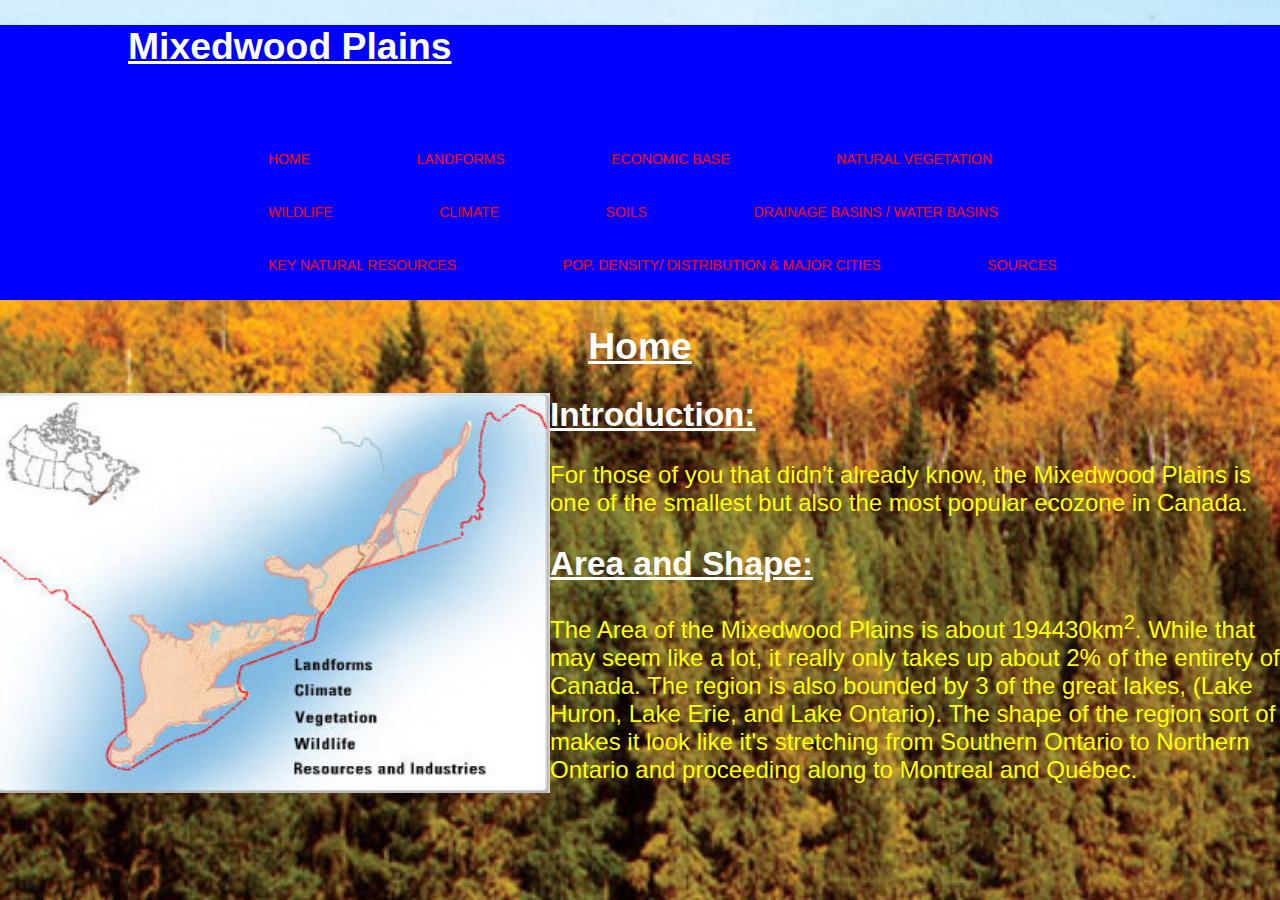
<file: index.html>
<!doctype html>

<html lang="en">
<head>
  <meta charset="utf-8">
  <link rel="stylesheet" type="text/css" href="basic.css" />
  <title>The Mixedwood Plains</title>
</head>
<body>
<header>
    <div class="container">
      <h1 class="logo">Mixedwood Plains</h1>
      <nav>
        <ul>
          <li><a href="index.html">Home</a></li>
          <li><a href="landforms.html">Landforms</a></li>
		  <li><a href="economicbase.html">Economic Base</a></li>
          <li><a href="naturalvegetation.html">Natural Vegetation</a></li>
          <li><a href="wildlife.html">Wildlife</a></li>
	  <li><a href="climate.html">Climate</a></li>
	  <li><a href="soils.html">Soils</a></li>
	  <li><a href="water.html">Drainage Basins / Water Basins</a></li>
	  <li><a href="resources.html">Key Natural Resources</a></li>
	  <li><a href="pop.html">Pop. Density/ Distribution & Major Cities</a></li>
	  <li><a href="sources.html">Sources</a></li>
        </ul>
      </nav>
    </div>
  </header>
<h1>Home</h1>
<img src="location.jpg" width = "550" height = "400" alt="A picture of how much space the MixedWood Plains takes up in Canada" >
<h2>Introduction:</h2>
<p>For those of you that didn't already know, the Mixedwood Plains is one of the smallest but also the most popular ecozone in Canada.  
<h2>Area and Shape:</h2>
<p>The Area of the Mixedwood Plains is about 194430km<sup>2</sup>. While that may seem like a lot, it really only takes up about 2% of the entirety of Canada. The region is also bounded by 3 of the great lakes, (Lake Huron, Lake Erie, and Lake Ontario). The shape of the region sort of makes it look like it's stretching from Southern Ontario to Northern Ontario and proceeding along to Montreal and Qu&eacute;bec.</p>
</body>
</html>
</file>
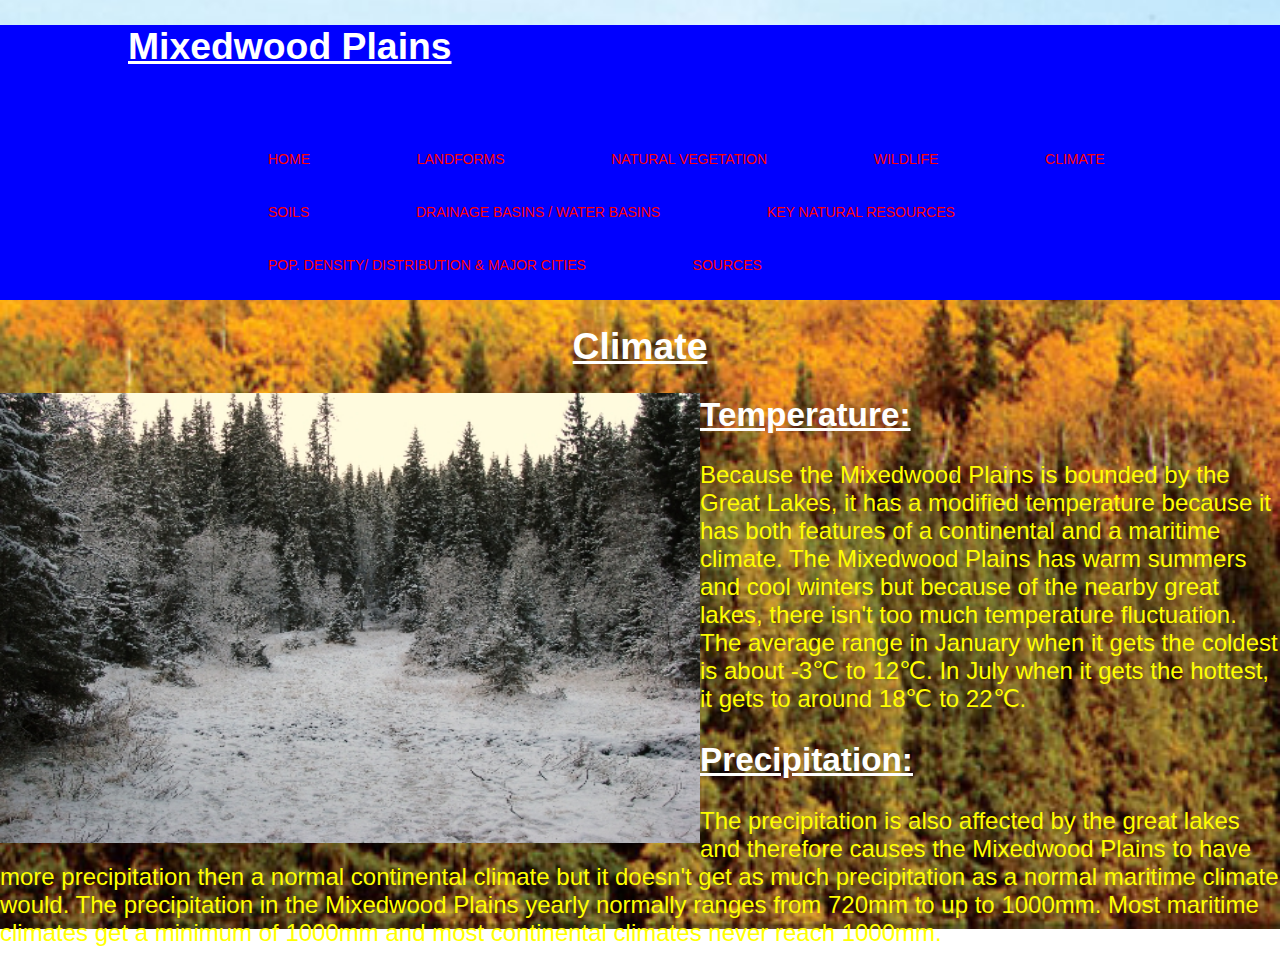
<file: climate.html>
<!DOCTYPE html>
<html>
<head>
  <meta charset="utf-8">
  <link rel="stylesheet" type="text/css" href="basic.css" />
  <title>The Mixedwood Plains</title>
</head>
<body>
<header>
    <div class="container">
      <h1 class="logo">Mixedwood Plains</h1>

      <nav>
        <ul>
          <li><a href="index.html">Home</a></li>
          <li><a href="landforms.html">Landforms</a></li>
          <li><a href="naturalvegetation.html">Natural Vegetation</a></li>
          <li><a href="wildlife.html">Wildlife</a></li>
	  <li><a href="climate.html">Climate</a></li>
	  <li><a href="soils.html">Soils</a></li>
	  <li><a href="water.html">Drainage Basins / Water Basins</a></li>
	  <li><a href="resources.html">Key Natural Resources</a></li>
	  <li><a href="pop.html">Pop. Density/ Distribution & Major Cities</a></li>
	  <li><a href="sources.html">Sources</a></li>
        </ul>
      </nav>
    </div>
  </header>
<h1>Climate</h1>
<img src="climate.jpg" width = "700" height = "450" alt="A picture of a forest in the Mixedwood Plains covered in snow" >
<h2>Temperature:</h2>
<p>Because the Mixedwood Plains is bounded by the Great Lakes, it has a modified temperature because it has both features of a continental and a maritime climate. The Mixedwood Plains has warm summers and cool winters but because of the nearby great lakes, there isn't too much temperature fluctuation. The average range in January when it gets the coldest is about -3&#8451; to 12&#8451;. In July when it gets the hottest, it gets to around 18&#8451; to 22&#8451;.</p>
<h2>Precipitation:</h2>
<p>The precipitation is also affected by the great lakes and therefore causes the Mixedwood Plains to have more precipitation then a normal continental climate but it doesn't get as much precipitation as a normal maritime climate would. The precipitation in the Mixedwood Plains yearly normally ranges from 720mm to up to 1000mm. Most maritime climates get a minimum of 1000mm and most continental climates never reach 1000mm.</p>
</body>
</html>
</file>
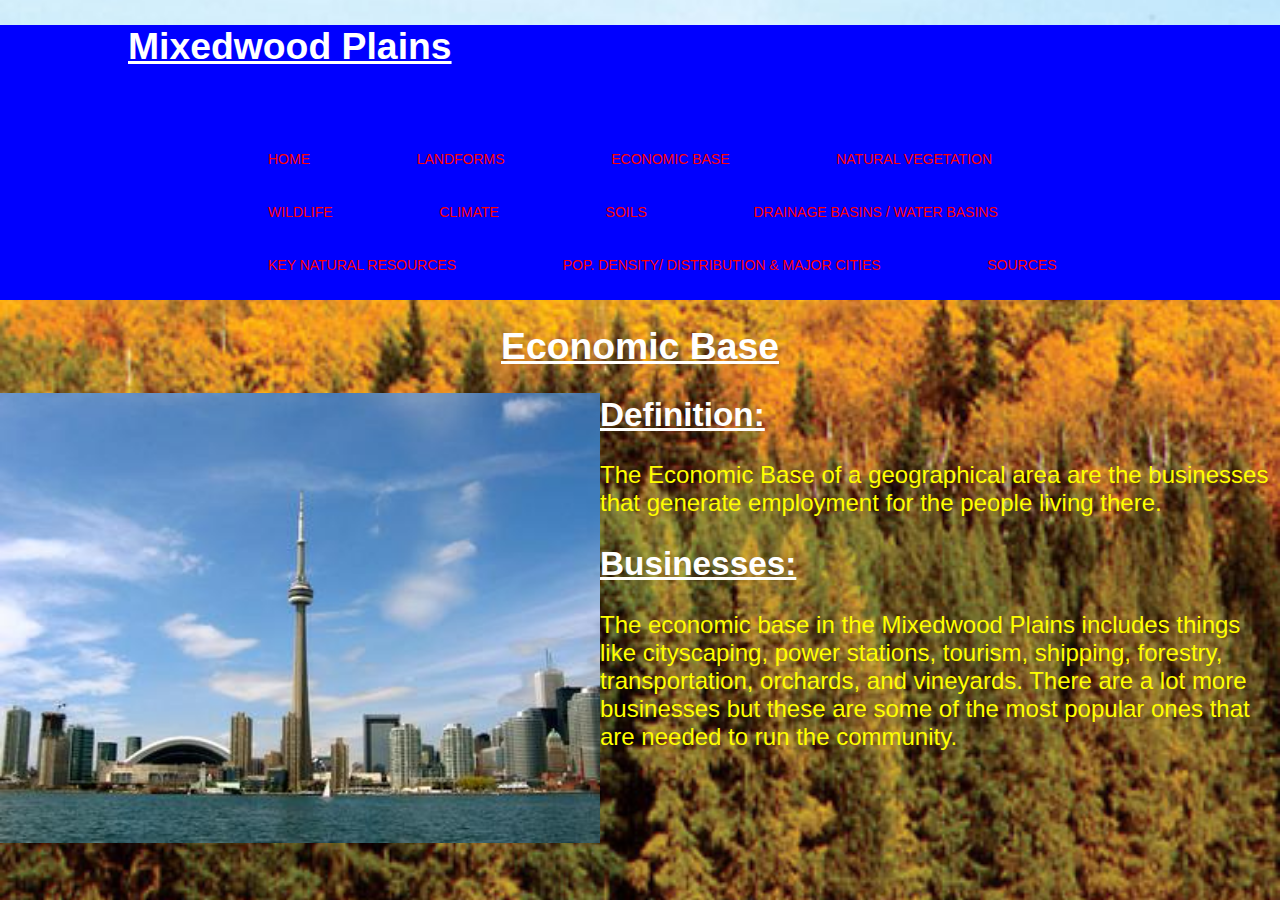
<file: economicbase.html>
<!DOCTYPE html>
<html lang="en">
<head>
  <meta charset="utf-8">
  <link rel="stylesheet" type="text/css" href="basic.css" />
  <title>The Mixedwood Plains</title>
</head>
<body>
<header>
    <div class="container">
      <h1 class="logo">Mixedwood Plains</h1>

      <nav>
        <ul>
          <li><a href="index.html">Home</a></li>
          <li><a href="landforms.html">Landforms</a></li>
	  <li><a href="economicbase.html">Economic Base</a></li>
          <li><a href="naturalvegetation.html">Natural Vegetation</a></li>
          <li><a href="wildlife.html">Wildlife</a></li>
	  <li><a href="climate.html">Climate</a></li>
	  <li><a href="soils.html">Soils</a></li>
	  <li><a href="water.html">Drainage Basins / Water Basins</a></li>
	  <li><a href="resources.html">Key Natural Resources</a></li>
	  <li><a href="pop.html">Pop. Density/ Distribution & Major Cities</a></li>
	  <li><a href="sources.html">Sources</a></li>
        </ul>
      </nav>
    </div>
  </header>
<h1>Economic Base</h1>
<img src="economy.jpg" width = "600" height = "450" alt="An image showing downtown Toronto and some of the biggest buildings there." >
<h2>Definition:</h2>
<p>The Economic Base of a geographical area are the businesses that generate employment for the people living there.
<h2>Businesses:</h2>
<p>The economic base in the Mixedwood Plains includes things like cityscaping, power stations, tourism, shipping, forestry, transportation, orchards, and vineyards. There are a lot more businesses but these are some of the most popular ones that are needed to run the community.</p>
</body>
</html>
</file>
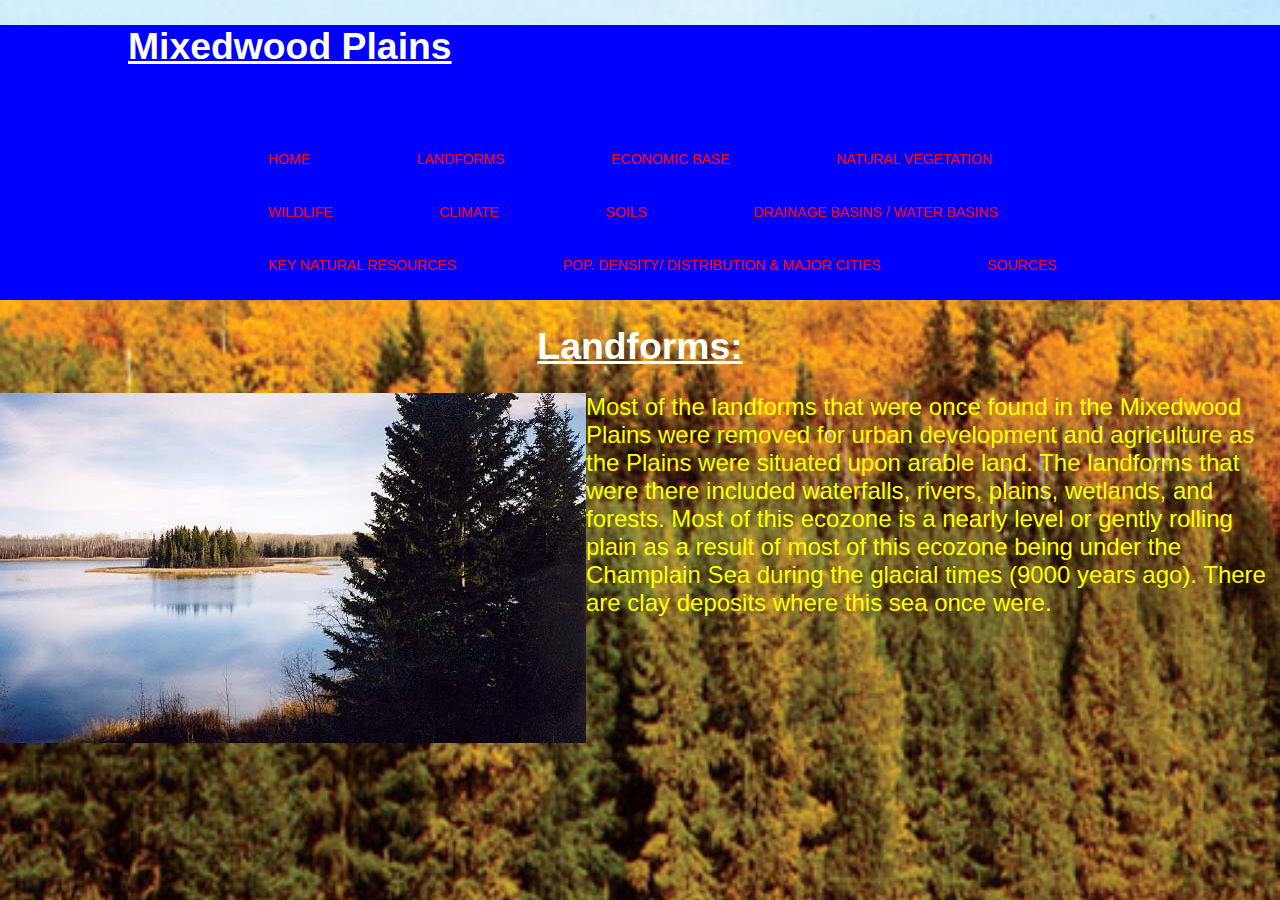
<file: landforms.html>
<!DOCTYPE html>
<html>
<head>
  <meta charset="utf-8">
  <link rel="stylesheet" type="text/css" href="basic.css" />
  <title>The Mixedwood Plains</title>
</head>
<body>
<header>
    <div class="container">
      <h1 class="logo">Mixedwood Plains</h1>

      <nav>
        <ul>
          <li><a href="index.html">Home</a></li>
          <li><a href="landforms.html">Landforms</a></li>
		  		  <li><a href="economicbase.html">Economic Base</a></li>
          <li><a href="naturalvegetation.html">Natural Vegetation</a></li>
          <li><a href="wildlife.html">Wildlife</a></li>
	  <li><a href="climate.html">Climate</a></li>
	  <li><a href="soils.html">Soils</a></li>
	  <li><a href="water.html">Drainage Basins / Water Basins</a></li>
	  <li><a href="resources.html">Key Natural Resources</a></li>
	  <li><a href="pop.html">Pop. Density/ Distribution & Major Cities</a></li>
	  <li><a href="sources.html">Sources</a></li>
        </ul>
      </nav>
    </div>
</header>
<h1>Landforms:</h1>
<img src="landforms.jpg" alt="A picture of some of the landoforms found in the Mixedwood Plains. The ones in the picture inlude forests and wetlands">
<p>Most of the landforms that were once found in the Mixedwood Plains were removed for urban development and agriculture as the Plains were situated upon arable land. The landforms that were there included waterfalls, rivers, plains, wetlands, and forests. Most of this ecozone is a nearly level or gently rolling plain as a result of most of this ecozone being under the Champlain Sea during the glacial times (9000 years ago). There are clay deposits where this sea once were.</p>
</body>
</html>
</file>
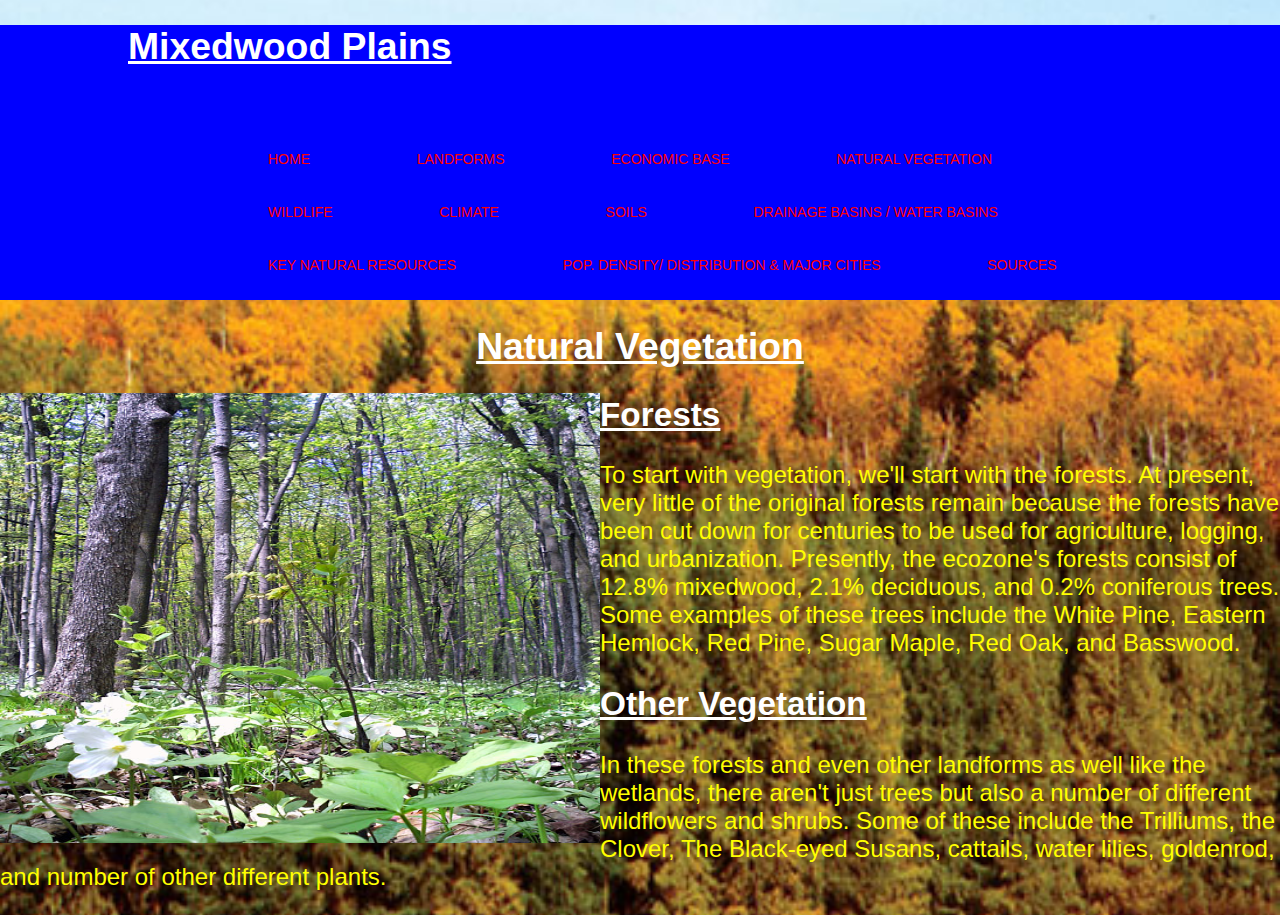
<file: naturalvegetation.html>
<!DOCTYPE html>
<html>
<head>
  <meta charset="utf-8">
  <link rel="stylesheet" type="text/css" href="basic.css" />
  <title>The Mixedwood Plains</title>
</head>
<body>
<header>
    <div class="container">
      <h1 class="logo">Mixedwood Plains</h1>

      <nav>
        <ul>
          <li><a href="index.html">Home</a></li>
          <li><a href="landforms.html">Landforms</a></li>
		  <li><a href="economicbase.html">Economic Base</a></li>
          <li><a href="naturalvegetation.html">Natural Vegetation</a></li>
          <li><a href="wildlife.html">Wildlife</a></li>
	  <li><a href="climate.html">Climate</a></li>
	  <li><a href="soils.html">Soils</a></li>
	  <li><a href="water.html">Drainage Basins / Water Basins</a></li>
	  <li><a href="resources.html">Key Natural Resources</a></li>
	  <li><a href="pop.html">Pop. Density/ Distribution & Major Cities</a></li>
	  <li><a href="sources.html">Sources</a></li>
        </ul>
      </nav>
    </div>
  </header>
<h1>Natural Vegetation</h1>
<img src="forest.jpg" width = "600" height = "450" alt="A picture of some of the trees that you will find in the Mixedwood Plains." >
<h2>Forests</h2>
<p>To start with vegetation, we'll start with the forests. At present, very little of the original forests remain because the forests have been cut down for centuries to be used for agriculture, logging, and urbanization.  Presently, the ecozone's forests consist of 12.8% mixedwood, 2.1% deciduous, and 0.2% coniferous trees. Some examples of these trees include the White Pine, Eastern Hemlock, Red Pine, Sugar Maple, Red Oak, and Basswood.  
<h2>Other Vegetation</h2>
<p>In these forests and even other landforms as well like the wetlands, there aren't just trees but also a number of different wildflowers and shrubs. Some of these include the Trilliums, the Clover, The Black-eyed Susans, cattails, water lilies, goldenrod, and number of other different plants.</p>
</body>
</html>
</file>
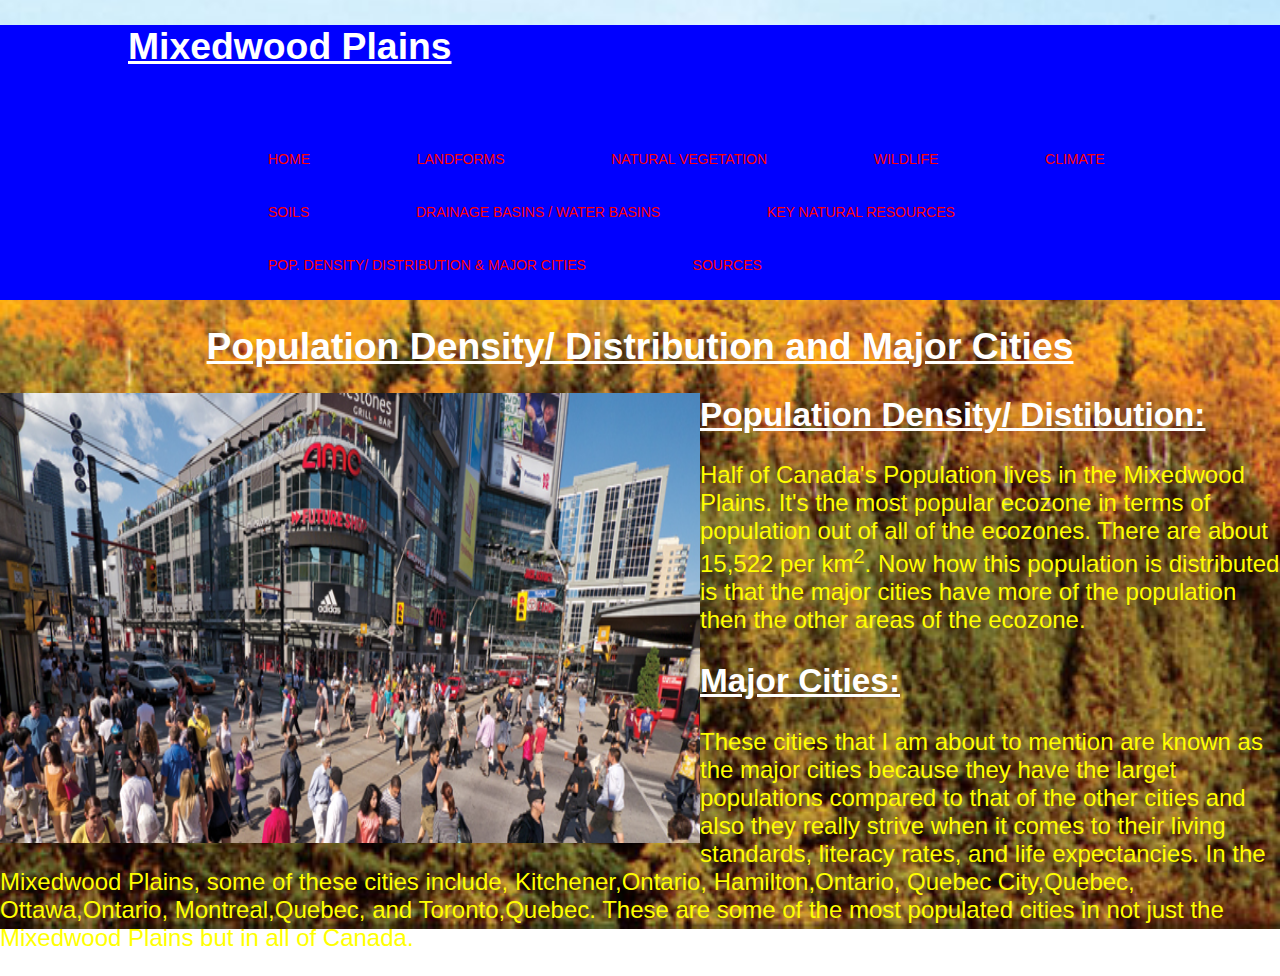
<file: pop.html>
<!DOCTYPE html>
<html>
<head>
  <meta charset="utf-8">
  <link rel="stylesheet" type="text/css" href="basic.css" />
  <title>The Mixedwood Plains</title>
</head>
<body>
<header>
    <div class="container">
      <h1 class="logo">Mixedwood Plains</h1>

      <nav>
        <ul>
          <li><a href="index.html">Home</a></li>
          <li><a href="landforms.html">Landforms</a></li>
          <li><a href="naturalvegetation.html">Natural Vegetation</a></li>
          <li><a href="wildlife.html">Wildlife</a></li>
	  <li><a href="climate.html">Climate</a></li>
	  <li><a href="soils.html">Soils</a></li>
	  <li><a href="water.html">Drainage Basins / Water Basins</a></li>
	  <li><a href="resources.html">Key Natural Resources</a></li>
	  <li><a href="pop.html">Pop. Density/ Distribution & Major Cities</a></li>
	  <li><a href="sources.html">Sources</a></li>
        </ul>
      </nav>
    </div>
  </header>
<h1>Population Density/ Distribution and Major Cities</h1>
<img src="human.jpg" width = "700" height = "450" alt="A picture of lots of people downtown to show the idea of human activites.">
<h2>Population Density/ Distibution:</h2>
<p>Half of Canada's Population lives in the Mixedwood Plains. It's the most popular ecozone in terms of population out of all of the ecozones. There are about 15,522 per km<sup>2</sup>. Now how this population is distributed is that the major cities have more of the population then the other areas of the ecozone.</p>
<h2>Major Cities:</h2>
<p>These cities that I am about to mention are known as the major cities because they have the larget populations compared to that of the other cities and also they really strive when it comes to their living standards, literacy rates, and life expectancies. In the Mixedwood Plains, some of these cities include, Kitchener,Ontario, Hamilton,Ontario, Quebec City,Quebec, Ottawa,Ontario, Montreal,Quebec, and Toronto,Quebec. These are some of the most populated cities in not just the Mixedwood Plains but in all of Canada.</p>
</body>
</html>
</file>
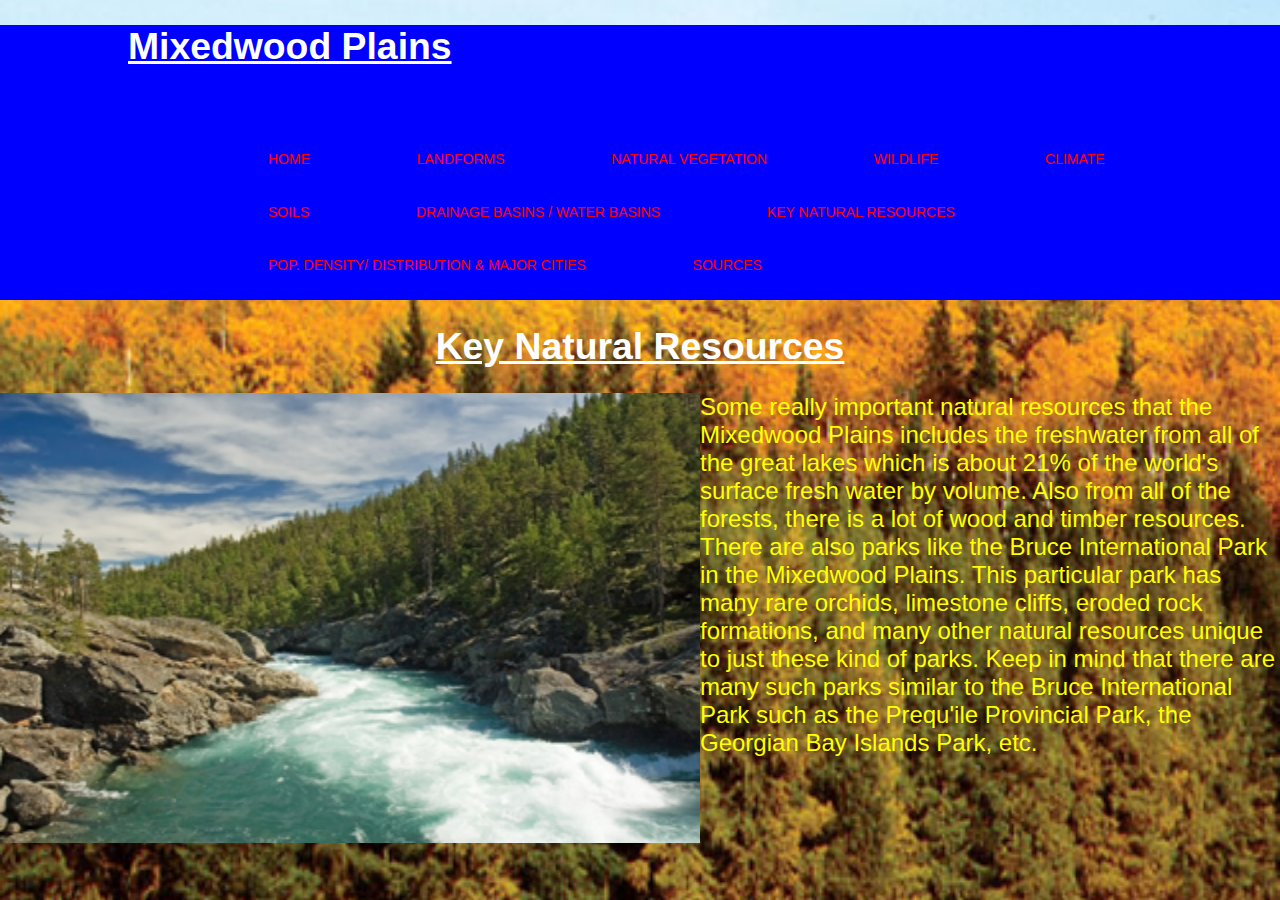
<file: resources.html>
<!DOCTYPE html>
<html>
<head>
  <meta charset="utf-8">
  <link rel="stylesheet" type="text/css" href="basic.css" />
  <title>The Mixedwood Plains</title>
</head>
<body>
<header>
    <div class="container">
      <h1 class="logo">Mixedwood Plains</h1>

      <nav>
        <ul>
          <li><a href="index.html">Home</a></li>
          <li><a href="landforms.html">Landforms</a></li>
          <li><a href="naturalvegetation.html">Natural Vegetation</a></li>
          <li><a href="wildlife.html">Wildlife</a></li>
	  <li><a href="climate.html">Climate</a></li>
	  <li><a href="soils.html">Soils</a></li>
	  <li><a href="water.html">Drainage Basins / Water Basins</a></li>
	  <li><a href="resources.html">Key Natural Resources</a></li>
	  <li><a href="pop.html">Pop. Density/ Distribution & Major Cities</a></li>
	  <li><a href="sources.html">Sources</a></li>
        </ul>
      </nav>
    </div>
  </header>
<h1>Key Natural Resources</h1>
<img src="resources.jpg" width = "700" height = "450" alt="A picture of the river, forests, and rocks in the Mixedwood Plains which contain some of the Mixedwood Plains Key Natural Resources.">
<p>Some really important natural resources that the Mixedwood Plains includes the freshwater from all of the great lakes which is about 21% of the world's surface fresh water by volume. Also from all of the forests, there is a lot of wood and timber resources.  There are also parks like the Bruce International Park in the Mixedwood Plains. This particular park has many rare orchids, limestone cliffs, eroded rock formations, and many other natural resources unique to  just these kind of parks. Keep in mind that there are many such parks similar to the Bruce International Park such as the Prequ'ile Provincial Park, the Georgian Bay Islands Park, etc.</p>
</body>
</html>
</file>
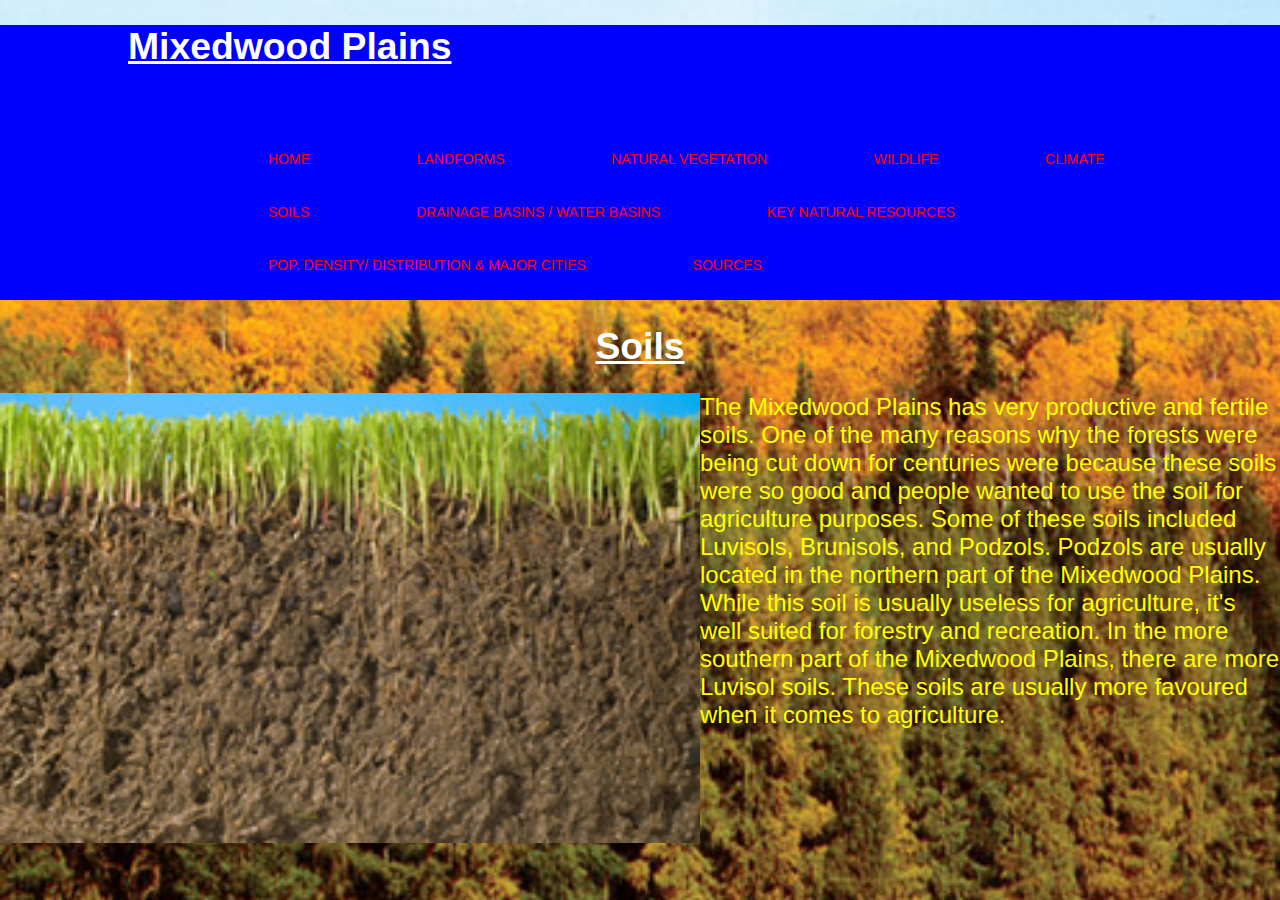
<file: soils.html>
<!DOCTYPE html>
<html>
<head>
  <meta charset="utf-8">
  <link rel="stylesheet" type="text/css" href="basic.css" />
  <title>The Mixedwood Plains</title>
</head>
<body>
<header>
    <div class="container">
      <h1 class="logo">Mixedwood Plains</h1>

      <nav>
        <ul>
          <li><a href="index.html">Home</a></li>
          <li><a href="landforms.html">Landforms</a></li>
          <li><a href="naturalvegetation.html">Natural Vegetation</a></li>
          <li><a href="wildlife.html">Wildlife</a></li>
	  <li><a href="climate.html">Climate</a></li>
	  <li><a href="soils.html">Soils</a></li>
	  <li><a href="water.html">Drainage Basins / Water Basins</a></li>
	  <li><a href="resources.html">Key Natural Resources</a></li>
	  <li><a href="pop.html">Pop. Density/ Distribution & Major Cities</a></li>
	  <li><a href="sources.html">Sources</a></li>
        </ul>
      </nav>
    </div>
  </header>
<h1>Soils</h1>
<img src="soil.jpg" width = "700" height = "450" alt="A picture of soil under the surface">
<p>The Mixedwood Plains has very productive and fertile soils. One of the many reasons why the forests were being cut down for centuries were because these soils were so good and people wanted to use the soil for agriculture purposes. Some of these soils included Luvisols, Brunisols, and Podzols. Podzols are usually located in the northern part of the Mixedwood Plains. While this soil is usually useless for agriculture, it's well suited for forestry and recreation. In the more southern part of the Mixedwood Plains, there are more Luvisol soils. These soils are usually more favoured when it comes to agriculture.</p>
</body>
</html>
</file>
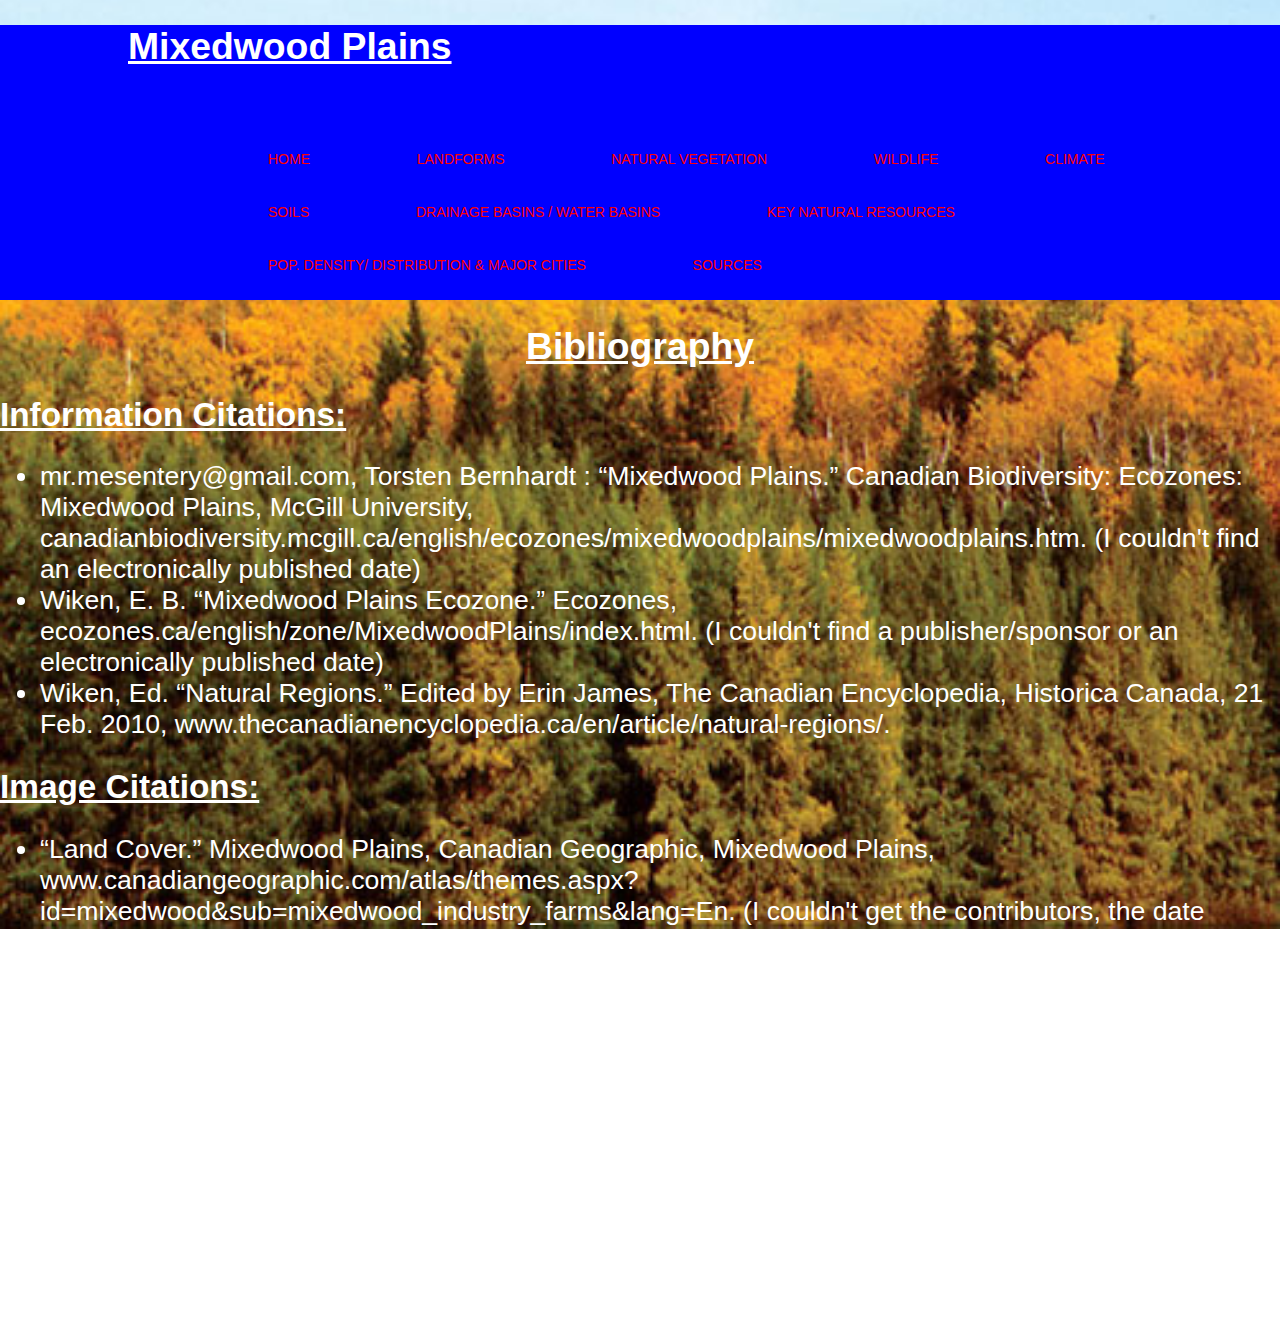
<file: sources.html>
﻿<!DOCTYPE html>
<html>
<head>
  <meta charset="utf-8">
  <link rel="stylesheet" type="text/css" href="basic.css" />
  <title>The Mixedwood Plains</title>
</head>
<body>
<header>
    <div class="container">
      <h1 class="logo">Mixedwood Plains</h1>

      <nav>
        <ul>
          <li><a href="index.html">Home</a></li>
          <li><a href="landforms.html">Landforms</a></li>
          <li><a href="naturalvegetation.html">Natural Vegetation</a></li>
          <li><a href="wildlife.html">Wildlife</a></li>
	  <li><a href="climate.html">Climate</a></li>
	  <li><a href="soils.html">Soils</a></li>
	  <li><a href="water.html">Drainage Basins / Water Basins</a></li>
	  <li><a href="resources.html">Key Natural Resources</a></li>
	  <li><a href="pop.html">Pop. Density/ Distribution & Major Cities</a></li>
	  <li><a href="sources.html">Sources</a></li>
        </ul>
      </nav>
    </div>
  </header>
<h1>Bibliography</h1>
<h2>Information Citations:</h2>
<ul class="sources">
	<li>mr.mesentery@gmail.com, Torsten Bernhardt : “Mixedwood Plains.” Canadian Biodiversity: Ecozones: Mixedwood Plains, McGill University, canadianbiodiversity.mcgill.ca/english/ecozones/mixedwoodplains/mixedwoodplains.htm. (I couldn't find an electronically published date)</li>
	<li>Wiken, E. B. “Mixedwood Plains Ecozone.” Ecozones, ecozones.ca/english/zone/MixedwoodPlains/index.html. (I couldn't find a publisher/sponsor or an electronically published date)</li>
	<li>Wiken, Ed. “Natural Regions.” Edited by Erin James, The Canadian Encyclopedia, Historica Canada, 21 Feb. 2010, www.thecanadianencyclopedia.ca/en/article/natural-regions/.</li>
</ul>
<h2>Image Citations:</h2>
<ul class="sources">
	<li>“Land Cover.” Mixedwood Plains, Canadian Geographic, Mixedwood Plains, www.canadiangeographic.com/atlas/themes.aspx?id=mixedwood&sub=mixedwood_industry_farms&lang=En. (I couldn't get the contributors, the date created, electronically published date, the collection, or the institution.</li>
	<li>Michael. “Mixedwood Plains Landform.” Mixedwood Plains Ecozone, Mixedwood Plains, canadasecozones.weebly.com/mixedwood-plains.html. (This website didn't have much info on their image or about their website)</li>
	<li>For my picture under the Economic Base section, I couldn't cite it because I lost where I got the image from and there were many sources with the exact same image.</li>
	<li>“A representative stand of deciduous forest near Peterborough with white trilliums in flower.” Mixedwood Plains Ecozone (Canada), Wikipedia, Peterborough, Ontario, 5 Sept. 2017, en.wikipedia.org/wiki/Mixedwood_Plains_Ecozone_(Canada). (I couldn't find photographer or the date the picture was published)</li>
	<li>A collage of a bunch of wildlife that live in the Mixedwood Plains. I found the images on pinterest and instagram. I then put it together on google slides.</li>
</ul>
</body>
</html>
</file>
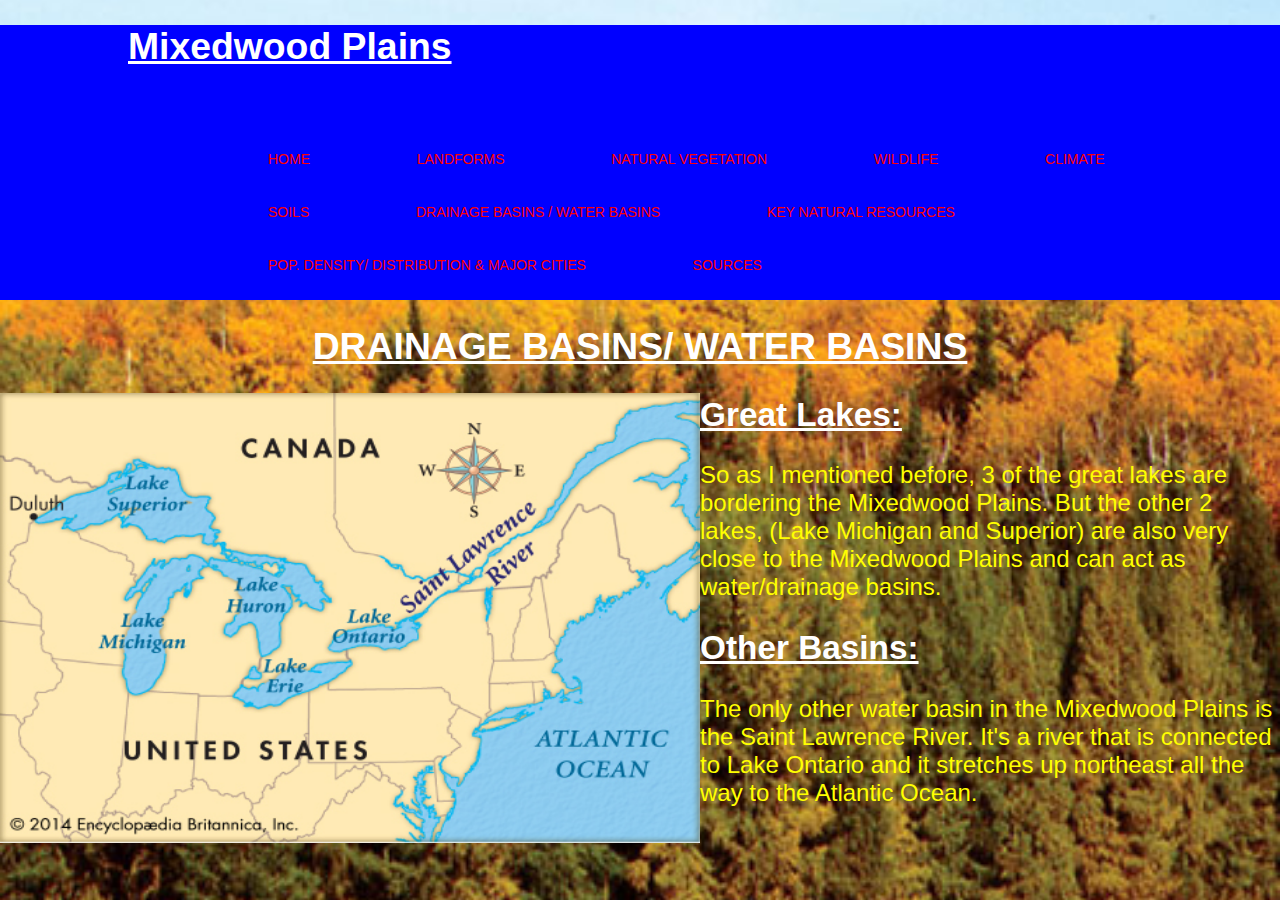
<file: water.html>
<!DOCTYPE html>
<html>
<head>
  <meta charset="utf-8">
  <link rel="stylesheet" type="text/css" href="basic.css" />
  <title>The Mixedwood Plains</title>
</head>
<body>
<header>
    <div class="container">
      <h1 class="logo">Mixedwood Plains</h1>

      <nav>
        <ul>
          <li><a href="index.html">Home</a></li>
          <li><a href="landforms.html">Landforms</a></li>
          <li><a href="naturalvegetation.html">Natural Vegetation</a></li>
          <li><a href="wildlife.html">Wildlife</a></li>
	  <li><a href="climate.html">Climate</a></li>
	  <li><a href="soils.html">Soils</a></li>
	  <li><a href="water.html">Drainage Basins / Water Basins</a></li>
	  <li><a href="resources.html">Key Natural Resources</a></li>
	  <li><a href="pop.html">Pop. Density/ Distribution & Major Cities</a></li>
	  <li><a href="sources.html">Sources</a></li>
        </ul>
      </nav>
    </div>
  </header>
<h1>DRAINAGE BASINS/ WATER BASINS</h1>
<img src="water.jpg" width = "700" height = "450" alt="A picture of the Great lakes and the St.Lawrence river">
<h2>Great Lakes:</h2>
<p>So as I mentioned before, 3 of the great lakes are bordering the Mixedwood Plains. But the other 2 lakes, (Lake Michigan and Superior) are also very close to the Mixedwood Plains and can act as water/drainage basins.</p>
<h2>Other Basins:</h2>
<p>The only other water basin in the Mixedwood Plains is the Saint Lawrence River. It's a river that is connected to Lake Ontario and it stretches up northeast all the way to the Atlantic Ocean.</p>
</body>
</html>
</file>
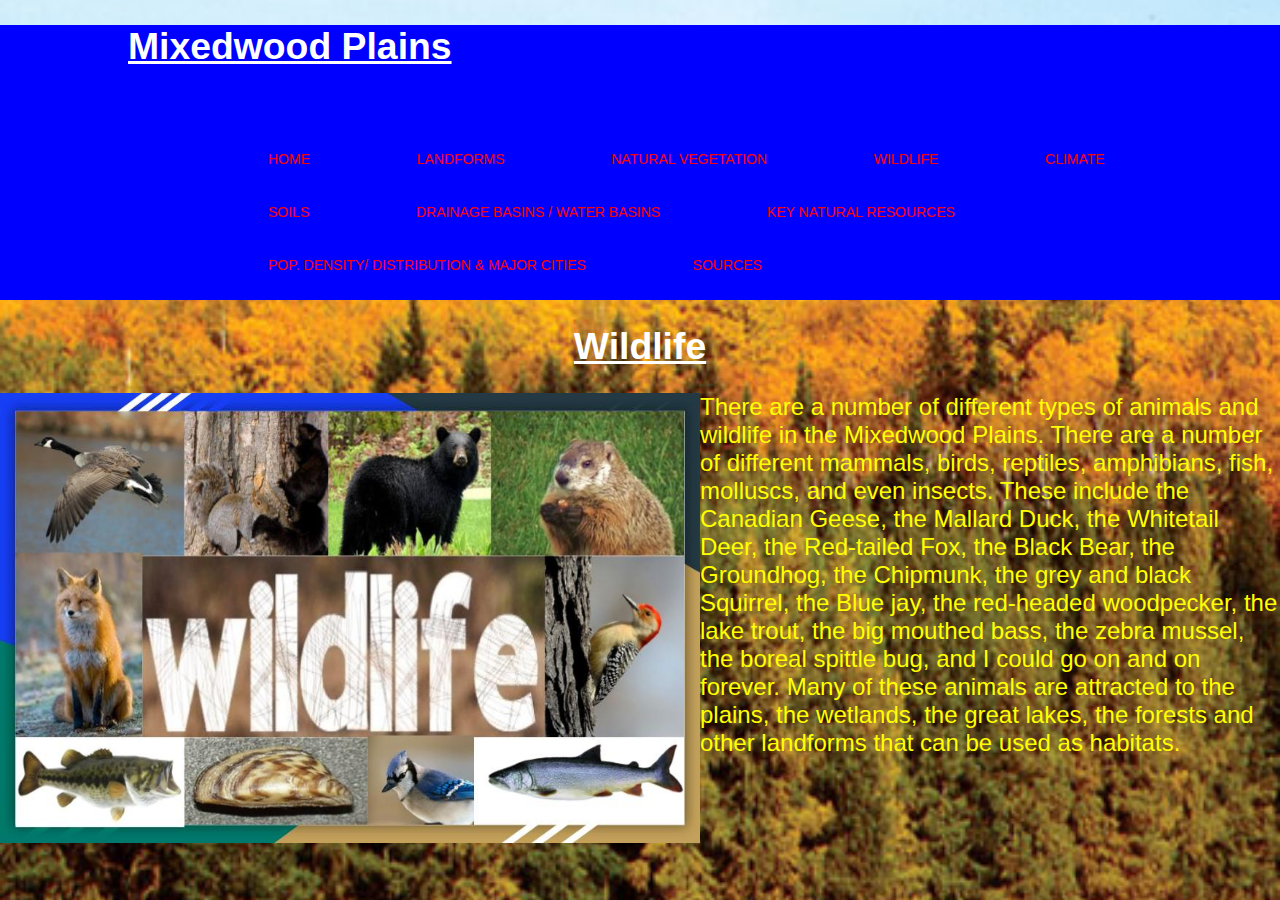
<file: wildlife.html>
<!DOCTYPE html>
<html>
<head>
  <meta charset="utf-8">
  <link rel="stylesheet" type="text/css" href="basic.css" />
  <title>The Mixedwood Plains</title>
</head>
<body>
<header>
    <div class="container">
      <h1 class="logo">Mixedwood Plains</h1>

      <nav>
        <ul>
          <li><a href="index.html">Home</a></li>
          <li><a href="landforms.html">Landforms</a></li>
          <li><a href="naturalvegetation.html">Natural Vegetation</a></li>
          <li><a href="wildlife.html">Wildlife</a></li>
	  <li><a href="climate.html">Climate</a></li>
	  <li><a href="soils.html">Soils</a></li>
	  <li><a href="water.html">Drainage Basins / Water Basins</a></li>
	  <li><a href="resources.html">Key Natural Resources</a></li>
	  <li><a href="pop.html">Pop. Density/ Distribution & Major Cities</a></li>
	  <li><a href="sources.html">Sources</a></li>
        </ul>
      </nav>
    </div>
  </header>
<h1>Wildlife</h1>
<img src="MixedwoodPlainsWildlife.jpg" width = "700" height = "450" alt="A picture of some of the wildlife that you will find in the Mixedwood Plains." >
<p>There are a number of different types of animals and wildlife in the Mixedwood Plains. There are a number of different mammals, birds, reptiles, amphibians, fish, molluscs, and even insects. These include the Canadian Geese, the Mallard Duck, the Whitetail Deer, the Red-tailed Fox, the Black Bear, the Groundhog, the Chipmunk, the grey and black Squirrel, the Blue jay, the red-headed woodpecker, the lake trout, the big mouthed bass, the zebra mussel, the boreal spittle bug, and I could go on and on forever. Many of these animals are attracted to the plains, the wetlands, the great lakes, the forests and other landforms that can be used as habitats.
</body>
</html>
</file>
<file: basic.css>
h2 {
font-family: Arial;
font-size: 25pt;
text-decoration: underline;
color: white;
}
html { 
    background: url(download1.jpg) no-repeat center center fixed; 
    -webkit-background-size: cover;
    -moz-background-size: cover;
    -o-background-size: cover;
    background-size: cover;
}
body {
	color: yellow;
	margin: 0;
	font-family: Arial, 'Work Sans', sans-serif;
	font-size: 18pt;
	font-weight: 400;
}
h1 {
text-align: center;
font-family: Arial;
font-size: 28pt;
text-decoration: underline;
color: white;
}
.container {
	width: 80%;
	margin: 0 auto;
}

header {
  background: blue;
}

header::after {
  content: '';
  display: table;
  clear: both;
}

nav {
  float: right;
}

nav li {
  display: inline-block;
  margin-left: 100px;
  padding-top: 25px;
  position: relative;
}

nav a {
  color: red;
  text-decoration: none;
  text-transform: uppercase;
  font-size: 14px;
}


nav a::before {
  content: '';
  display: block;
  height: 5px;
  background-color: blue;
  position: absolute;
  top: 0;
  width: 0%;
}
img {
    float: left;
}
.logo {
text-align: justify;
}
.nav {
font-size: 18pt;
}
.sources {
color: white;
font-size: 20pt;
}
</file>
